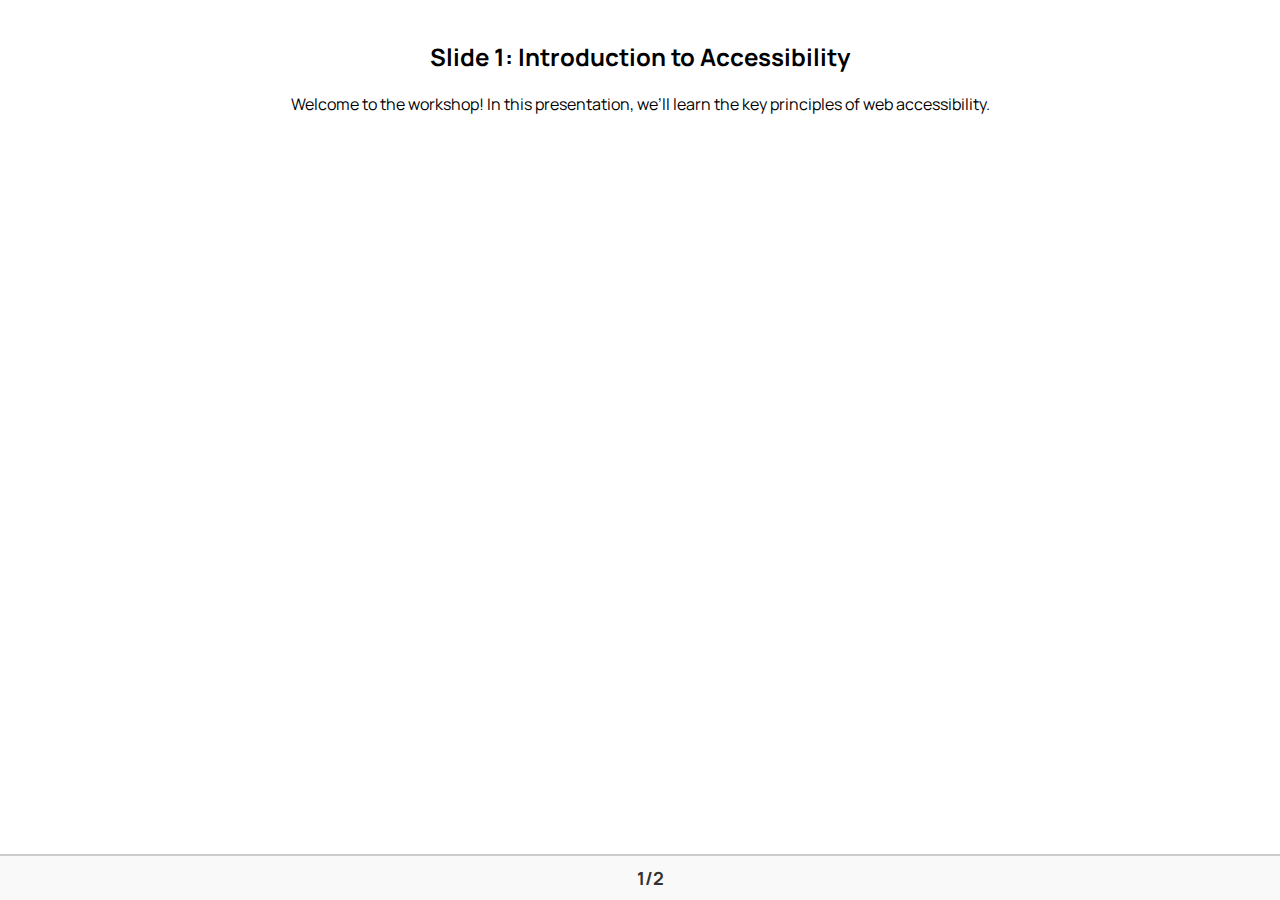
<file: index.html>
<!DOCTYPE html>
<html lang="en">
<head>
    <meta charset="UTF-8">
    <meta name="viewport" content="width=device-width, initial-scale=1.0">
    <title>Accessible Slide Deck</title>
    <link href="https://fonts.googleapis.com/css2?family=Manrope:wght@400;700&display=swap" rel="stylesheet">
    <link rel="stylesheet" href="styles/global.css">
    <link rel="stylesheet" href="styles/slide-styles.css">
</head>
<body>
    <section class="slides" aria-live="polite"></section>

    <footer>
        <div class="slide-counter">
            <span id="currentSlideNum">1</span>/<span id="totalSlides"></span>
        </div>
    </footer>

    <script src="script.js"></script>
</body>
</html>
</file>
<file: styles/global.css>
/* Base Styles */
body {
  font-family: 'Manrope', sans-serif;
  margin: 0;
  padding: 0;
  display: flex;
  flex-direction: column;
  height: 100vh;
}

footer {
  position: fixed;
  bottom: 0;
  left: 0;
  width: 100%;
  text-align: center;
  padding: 10px;
  font-size: 18px;
  border-top: 2px solid #ccc;
  background-color: #f9f9f9;
  color: #333;
}

.slide-counter {
  font-weight: bold;
}
</file>
<file: styles/slide-styles.css>
.slides {
  flex: 1;
  display: flex;
  justify-content: center;
  align-items: center;
  width: 100%;
  position: relative;
  padding: 20px;
  box-sizing: border-box;
}

/* Slide styles */
.slide {
  text-align: center;
  display: none; /* Initially hidden */
  width: 100%;
  height: 100%;
  visibility: hidden; /* Hidden by default */
  opacity: 0; /* Fully transparent by default */
  transition: visibility 0s, opacity 0.5s ease-in-out; /* Transition for visibility and opacity */
}

.slide[aria-hidden="false"] {
  display: block; /* Make the active slide visible */
  visibility: visible; /* Ensure it's visible */
  opacity: 1; /* Fully visible */
}

.slide[aria-hidden="true"] {
  display: none; /* Hide the inactive slides */
  visibility: hidden; /* Ensure hidden */
  opacity: 0; /* Fully transparent */
}
</file>
